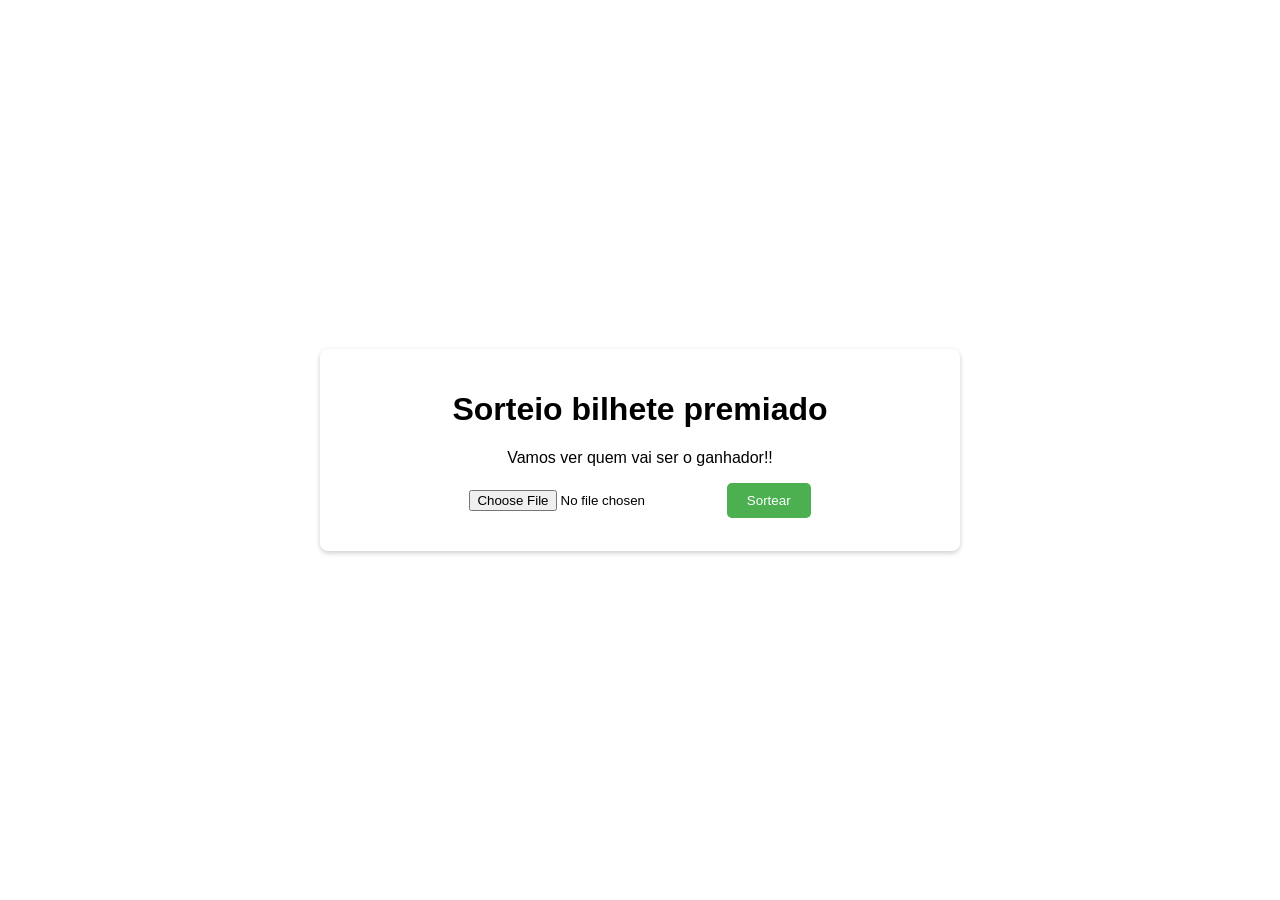
<file: index.html>
<!DOCTYPE html>
<html lang="pt-br">
<head>
    <meta charset="UTF-8">
    <meta name="viewport" content="width=device-width, initial-scale=1.0">
    <title>Sorteio Confiauto</title>
    <link rel="stylesheet" href="styles.css">
</head>
<body>
    <div class="background-image"></div>

    <div class="container">
        <h1>Sorteio bilhete premiado</h1>
        <p>Vamos ver quem vai ser o ganhador!!</p>

        <input type="file" id="fileInput" accept=".csv">
        <button onclick="sortear()">Sortear</button>

        <div id="loading" aria-live="polite">Sorteando...</div>
        <div id="winner" aria-live="polite"></div>
    </div>

    <script src="script.js"></script>
</body>
</html>
</file>
<file: styles.css>
/* Estilos gerais */
body {
    font-family: Arial, sans-serif;
    margin: 0;
    padding: 0;
    height: 100vh;
    display: flex;
    justify-content: center;
    align-items: center;
    color: #ff0909;
    overflow: hidden; /* Evita barras de rolagem */
}

/* Foto de fundo */
.background-image {
    background-image: url('https://raw.githubusercontent.com/hebronn-hb/Sorteioconfiauto.com.br/refs/heads/main/WhatsApp.jpeg'); /* Atualize o caminho */
    background-size: cover;
    background-position: center;
    background-repeat: no-repeat;
    width: 100%;
    height: 100vh;
    position: fixed;
    top: 0;
    left: 0;
    z-index: -1;
}

/* Estilo do container */
.container {
    max-width: 600px;
    width: 90%;
    padding: 20px;
    background: rgb(255, 255, 255);
    border-radius: 8px;
    box-shadow: 0 2px 5px rgba(0, 0, 0, 0.2);
    color: #000;
    text-align: center;
}

/* Botão de ação */
button {
    background-color: #4CAF50;
    color: white;
    border: none;
    padding: 10px 20px;
    border-radius: 5px;
    cursor: pointer;
}

button:hover {
    background-color: #45a049;
}

/* Input de arquivo */
input[type="file"] {
    margin-bottom: 20px;
}

/* Estilo do vencedor */
#winner {
    font-size: 1.5em;
    color: #4CAF50;
    margin-top: 20px;
    padding: 10px;
    border: 2px dashed #FFD700;
    display: none;
    border-radius: 10px;
    background-color: rgba(0, 0, 0, 0.6);
    animation: fadeIn 1s ease-out;
}

/* Animação para exibir o vencedor */
@keyframes fadeIn {
    from {
        opacity: 0;
    }
    to {
        opacity: 1;
    }
}

/* Carregando... */
#loading {
    font-size: 1.2em;
    color: #555;
    display: none;
}
</file>
